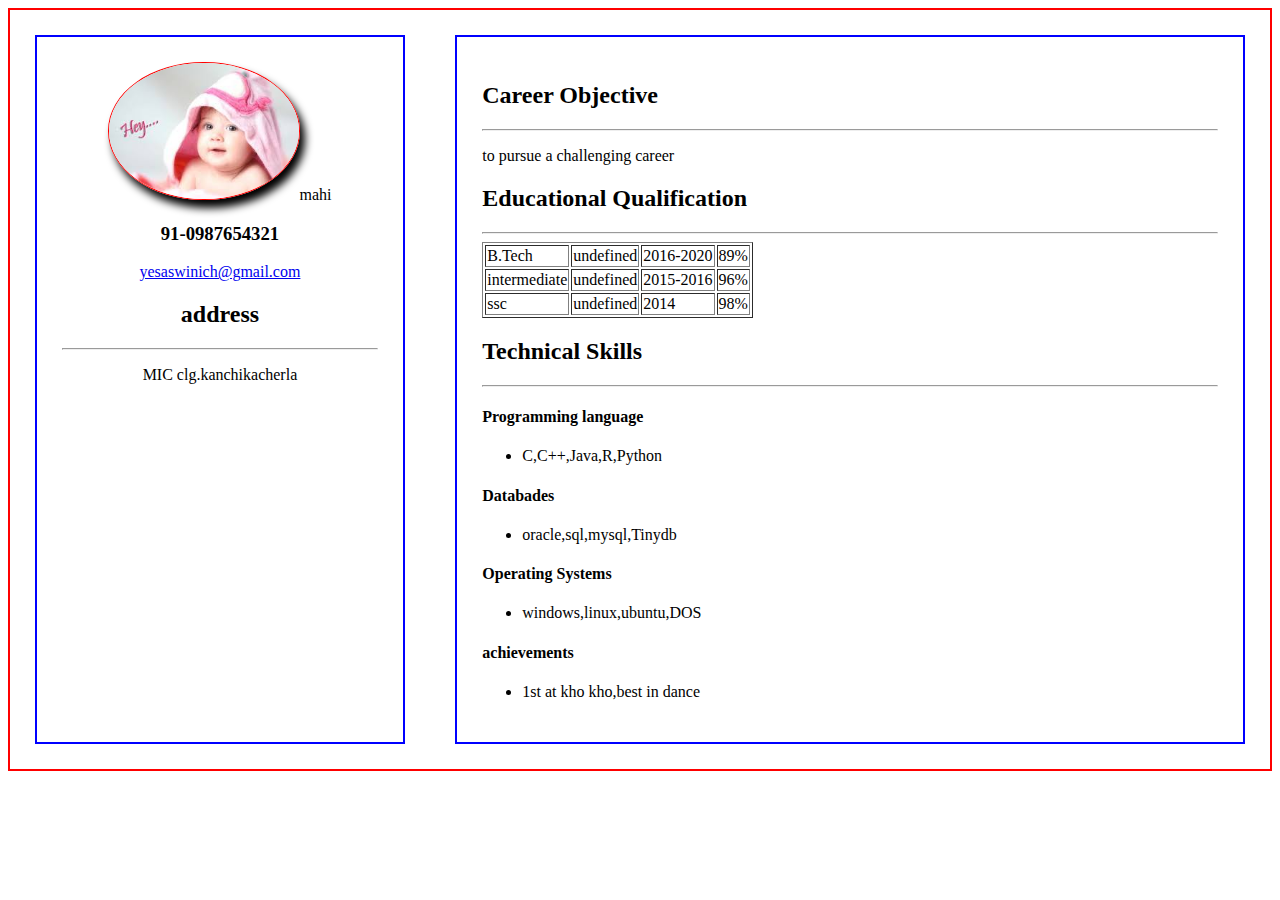
<file: index.html>
<!DOCTYPE html>
<html lang="en" dir="ltr">
  <head>
    <meta charset="utf-8">
    <title>resume</title>
    <meta name="viewport" content="width=device-width,initial-scale=1">
    <link rel="stylesheet" href="main.css">
  </head>
  <body>
    <div class="parent" onclick="openpage()">
      <div class="childone">


            </div>
        <div class="childtwo">
          </div>
      </div>
      <script type="text/javascript" src="main.js">
    </script>
  </body>
</html>
</file>
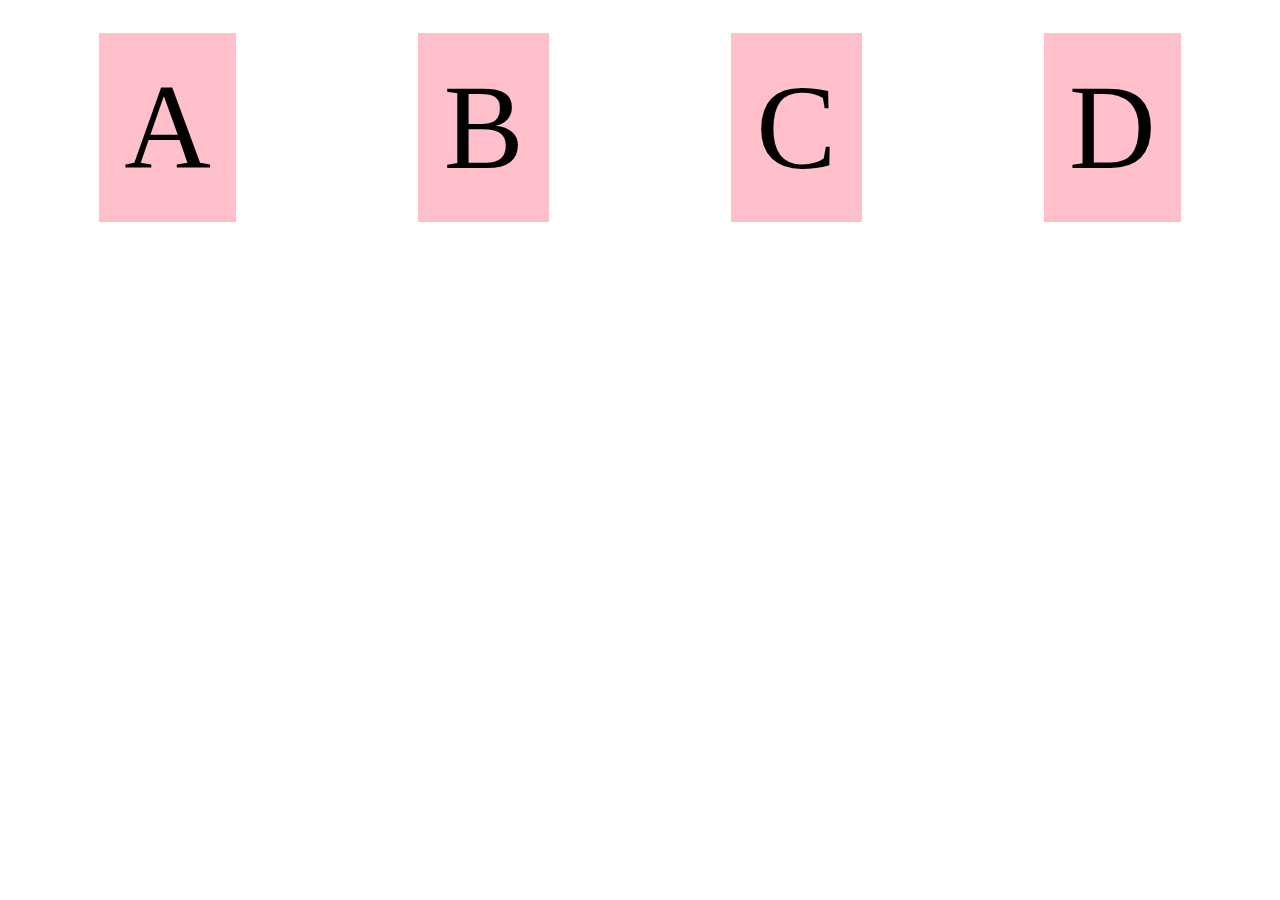
<file: flex.html>
<!DOCTYPE html>
<html>
  <head>
    <meta charset="utf-8">
    <meta name="viewport"content="width=device-width,initial-scale=1">
    <title>flexbox</title>
    <style>
    .flex{
      display: flex;
      flex-direction: row;
      justify-content: space-around;
      flex-wrap: wrap;
    }
    .flex div{
    background-color: pink;
    padding: 2%;
    margin:2%;
    font-size: 120px
  }
    </style>
  </head>
  <body>
    <div class="flex">
      <div>A</div>
        <div>B</div>
          <div>C</div>
            <div>D</div>
  </body>
</html>
</file>
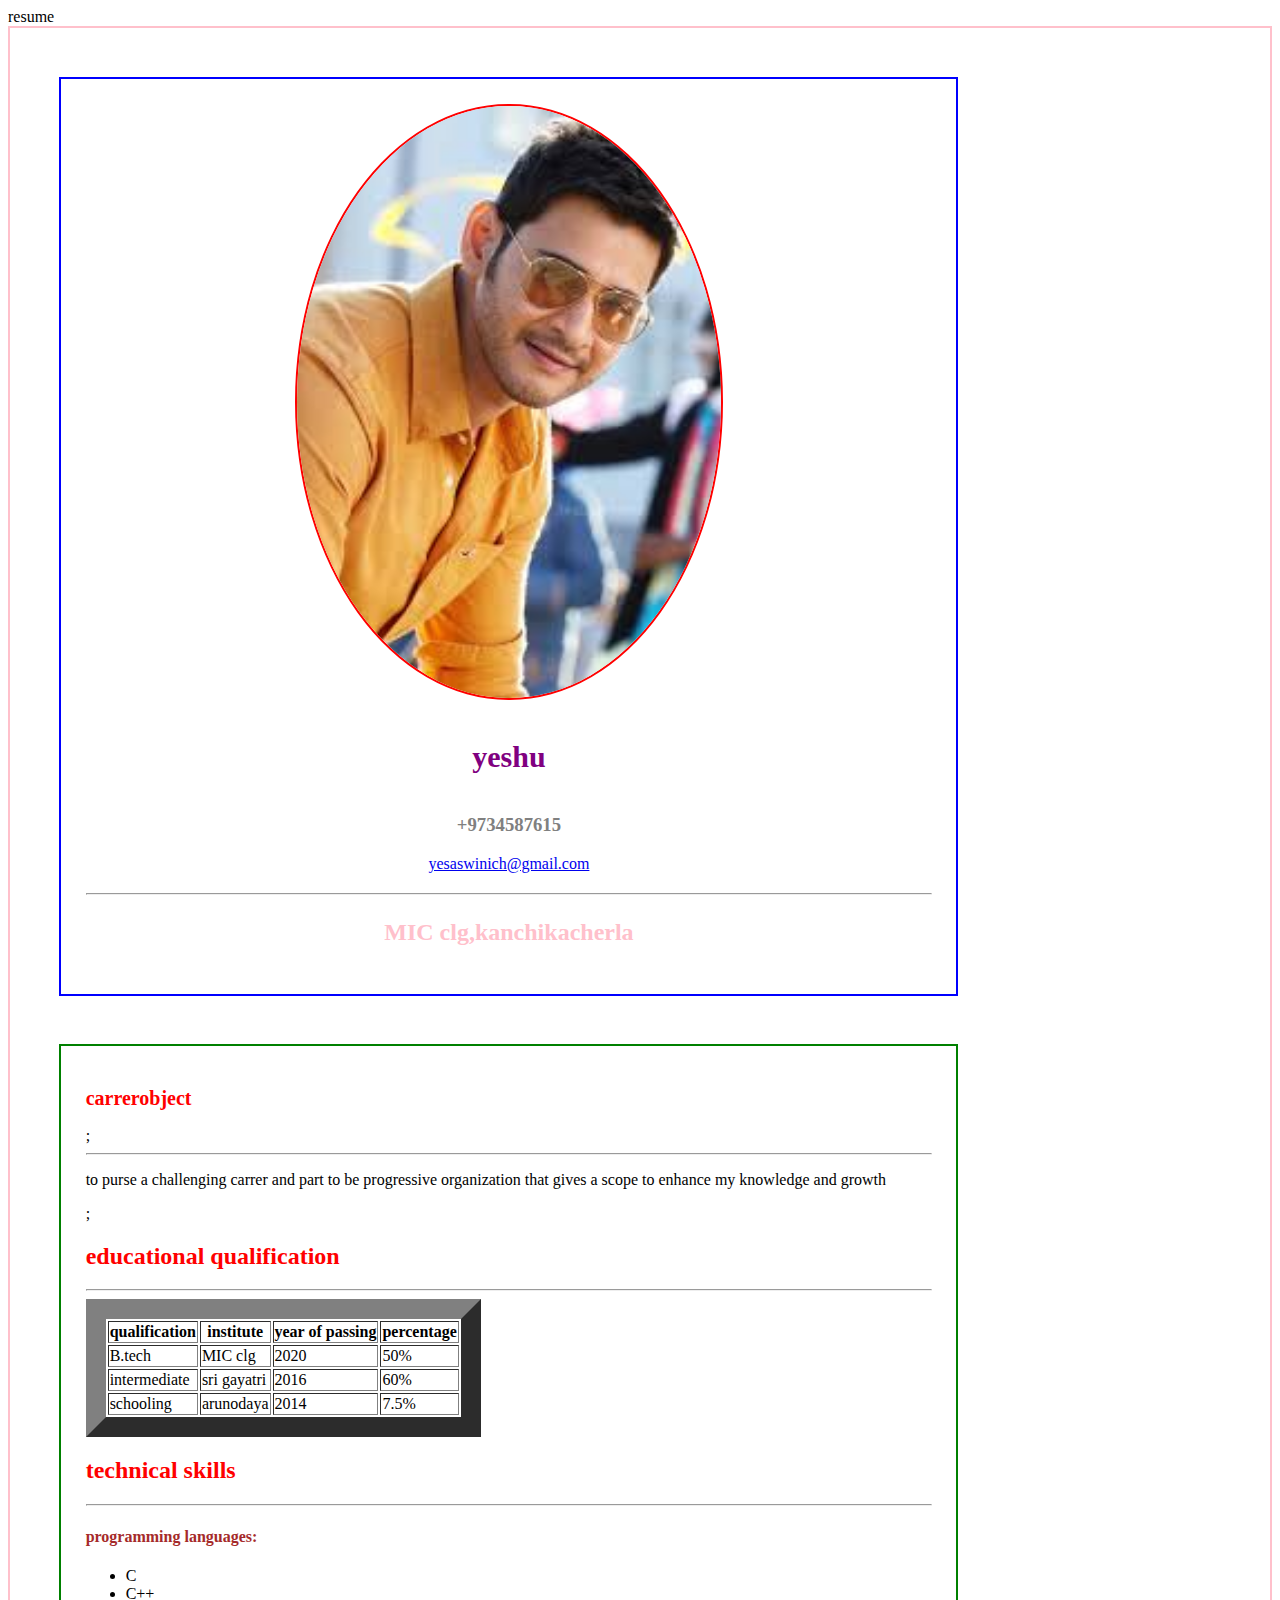
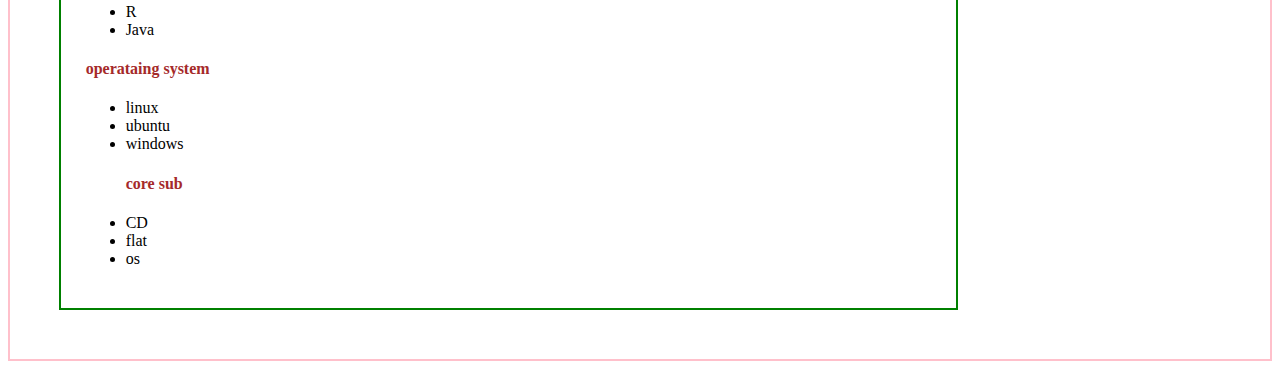
<file: resume.html>
<!DOCTYPE html>
<html lang="en" dir="ltr">
  <head>
    <meta charset="utf-8">
    <meta name="viewport" content="width=device-width,initial-scale=1"
    <title>resume</title>
    <link rel="stylesheet" href="style.css">
  </head>
  <body>
    <div class="main">
      <div class="left">
      <img src="mahi.jpg" alt="">
      <h4 id="name">yeshu</h4>
      <h3 style="color:gray">+9734587615</h3>
      <a href="mailto:yesaswinich@gmail.com">yesaswinich@gmail.com</a>
      <h2 style="color:pink"><Address:</h2>
      <hr>
      <p>MIC clg,kanchikacherla</p>
      </div>
        <div class="right">
          <h2 style="color:red;font-size:20px;">carrerobject</h2>;
          <hr>
<p>to purse a challenging carrer and part to be progressive organization that gives a scope to enhance my knowledge and growth</p>;
<h2 style="color:red">educational qualification</h2>
<hr>
<div class="table1">
<table border="20">
  <tr>
    <th>qualification</th>
    <th>institute</th>
    <th>year of passing</th>
    <th>percentage</th>
  </tr>
  <tr>
    <td>B.tech</td>
    <td>MIC clg</td>
    <td>2020</td>
    <td>50%</td>
  </tr>
   <tr>
    <td>intermediate</td>
    <td>sri gayatri</td>
    <td>2016</td>
    <td>60%</td>
   </tr>
   <tr>
     <td>schooling</td>
     <td>arunodaya</td>
     <td>2014</td>
     <td>7.5%</td>
   </tr>
</table>
<h2 style="color:red">technical skills</h2>
<hr>
<h4 style="color:brown">programming languages:</h4>
<ul>
  <li>C</li>
  <li>C++</li>
  <li>R</li>
  <li>Java</li>
</ul>
<h4 style="color:brown">operataing system</h4>
<ul>
  <li>linux</li>
  <li>ubuntu</li>
  <li>windows</li>
</ul>
<ul>
  <h4 style="color:brown">core sub</h4>
  <li>CD</li>
  <li>flat</li>
  <li>os</li>
        </div>
      </div>
    </div>
  </body>
</html>
</file>
<file: main.css>
.parent{
  border:2px solid red;
  display: flex;
  flex-direction: row;
}
.childone{
  border:2px solid blue;
  padding: 2%;
  margin: 2%;
  text-align: center;
  width: 30%;
}
.childtwo{
  border: 2px solid blue;
  padding: 2%;
  margin: 2%;
  width: 70%;
}
.childone img{
  width: 60%;
  border: 1px solid red;
  border-radius: 50%;
  display block;
  margin-left: auto;
  margin-right: auto;
  box-shadow: 5px 8px 9px black;
}
</file>
<file: style.css>
.main{
border: 2px solid pink;
padding: 2%;
display: flex;
flex-direction: column;
}
h2{
  color:brown;
}

a{
  color:brown:
  font-size: 22px;
  word-wrap: break-word;
}
.left{
  border: 2px solid blue;
  padding: 2%;
  margin: 2%;
  width: 70%;
  text-align: center;
}
#name{
  color: purple;
  font-size: 30px;
  text-align: center;
}
.left img{
  width:50%;
  border-radius: 50%;
  border: 2px solid red;
  display: block;
  margin-left: auto;
  margin-right: auto;
}
.right{
  border: 2px solid green;
  padding: 2%;
  margin: 2%;
  width: 70%;
}
@media only screen and (min-width: 320px) and (max-width: 480px){
  .main{
  border: 2px solid pink;
  padding: 2%;
  width: 100%;
  display: flex;
  flex-direction: column;
  }
  h2{
    color:brown;
  }
  a{
    color:brown:
    font-size:20px;
    word-wrap: break-word;
  }
  .left{
    border: 2px solid blue;
    padding: 2%;
    margin: 2%;
    background-color: skyblue;
    width: 90%;
    text-align: center;
    background-color: pink;
    font-size: 30px;
  }
  #name{
    color: purple;
    font-size: 30px;
    text-align: center;
  }
  .table1{
    width: 90%;
    overflow-x: auto;
  }
  .left img{
    width:50%;
    border-radius: 50%;
    border: 2px solid red;
    display: block;
    margin-left: auto;
    margin-right: auto;
  }
  .right{
    border: 2px solid green;
    padding: 2%;
    margin: 2%;
    background-color: skyblue;
    width: 90%;
    background-color: skyblue;
    font-size: 30px
  }
}
</file>
